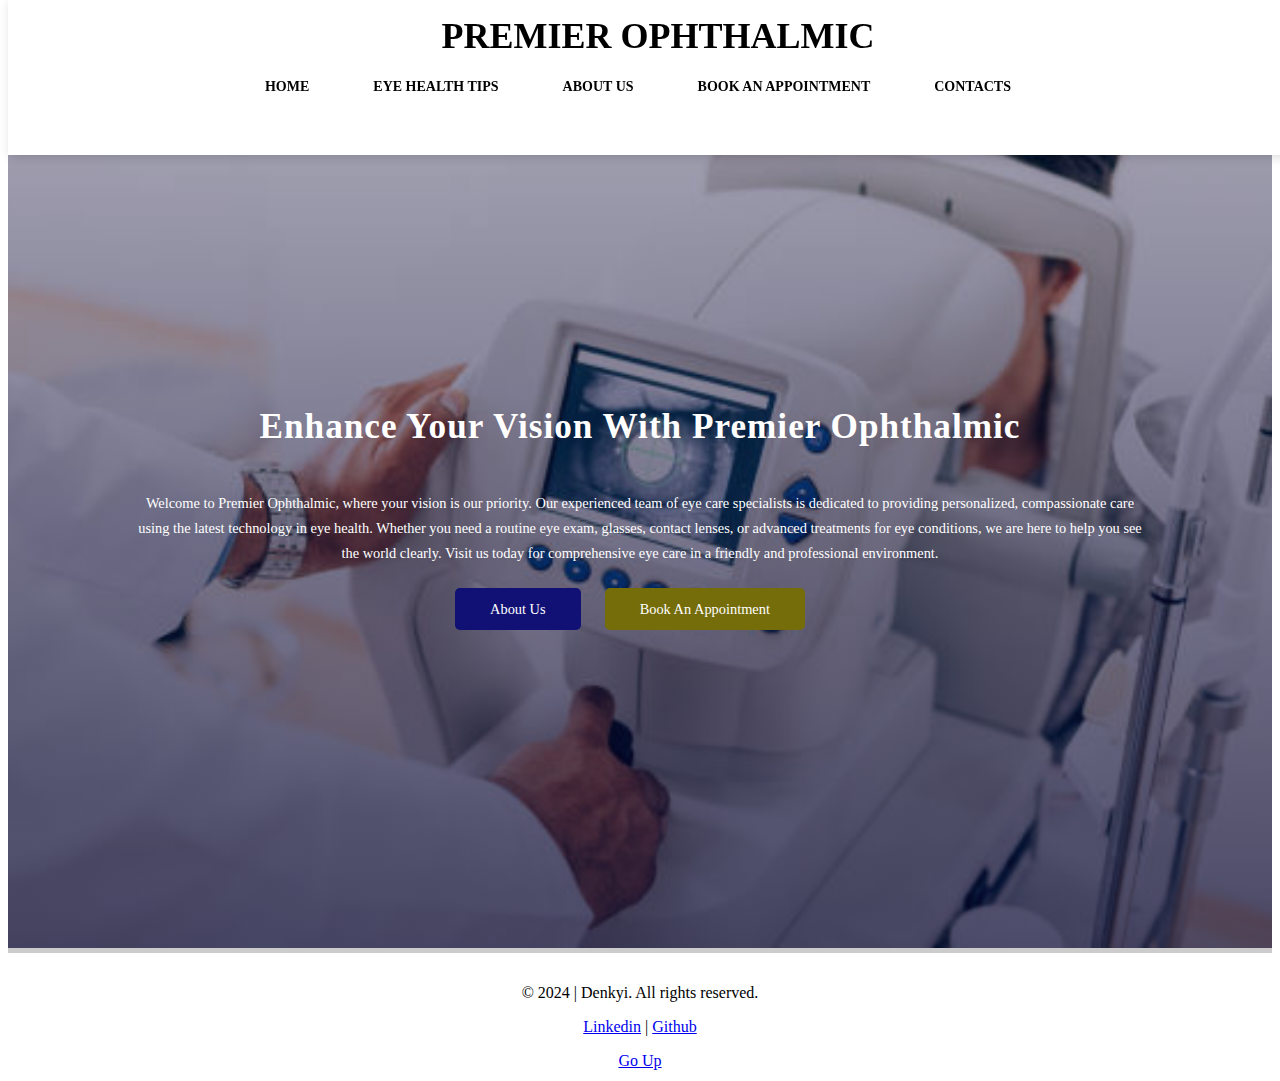
<file: index.html>
<!DOCTYPE html>
<html lang="en">
    <head>
        <title>Premier Ophthalmic Clinic</title>
        <link rel="icon" type="image/x-ico" href="./assets/favicon.ico">
        <meta charset="UTF-8">
        <meta name="viewport" content="width=device-width, initial-scale=1.0">
        <link rel="stylesheet" type="text/css" href="./styles.css"/>
    </head>
    <body>
        <!--Navigation --> 
            
        <nav>
            <!-- <img src="assets/newlogo.jpeg" alt="Premier Ophthalmic logo"> -->
            <h1>PREMIER OPHTHALMIC</h1>
            <div class="navigation">
                <ul>
                    <li><a  href="#Home">Home</a></li>
                    <li><a  href="eye_health_tips.html">Eye health Tips</a></li>
                    <li><a  href="about_us.html">About Us</a></li>
                    <li><a  href="book_appointment.html">Book an Appointment</a></li>
                    <li><a  href="contacts.html">Contacts</a></li>
                </ul>
            </div>
        </nav>
        <section id="Home">
            <h2 >Enhance Your Vision With Premier Ophthalmic</h2>
            <p>Welcome to Premier Ophthalmic, where your vision is our priority. Our experienced team of eye care specialists is dedicated to providing personalized, compassionate care using the latest technology in eye health. Whether you need a routine eye exam, glasses, contact lenses, or advanced treatments for eye conditions, we are here to help you see the world clearly. Visit us today for comprehensive eye care in a friendly and professional environment.</p>
            <div class="btn">
                <a class="blue" href="about_us.html">About Us</a>
                <a class= "yellow" href="book_appointment.html">Book An Appointment</a>
            </div>
        </section>          
        <footer>
            <p>© 2024 | Denkyi. All rights reserved. </p>
            <p><a href="https://linkedin.com/in/kojo-darko-denkyi-430968115" target="_blank">Linkedin</a> | <a href="https://github.com/dkdenkyi" target="_blank">Github</a></p>
            <a href="#Home">Go Up</a>
        </footer>
    </body> 
</html>
</file>
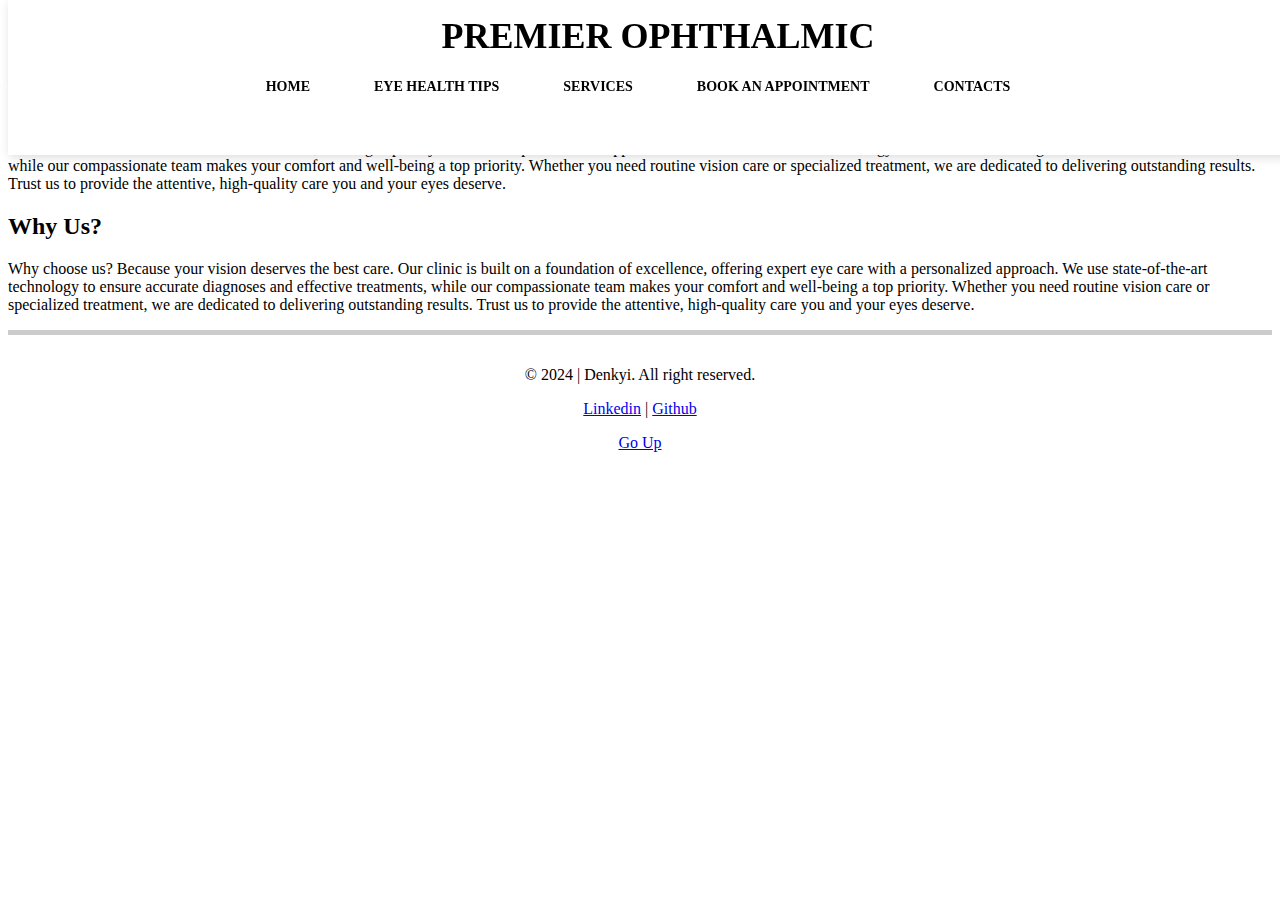
<file: about_us.html>
<!DOCTYPE html>
<html lang="en">
    <head>
        <title>Premier Ophthalmic Clinic</title>
        <link rel="icon" type="image/x-ico" href="./assets/favicon.ico">
        <meta charset="UTF-8">
        <meta name="viewport" content="width=device-width, initial-scale=1.0">
        <link rel="stylesheet" type="text/css" href="./styles.css"/>
    </head>
    <body>
          <!--Navigation --> 
            
          <nav>
            <!-- <img src="assets/newlogo.jpeg" alt="Premier Ophthalmic logo"> -->
            <h1>PREMIER OPHTHALMIC</h1>
            <div class="navigation">
                <ul>
                    <li><a  href="index.html">Home</a></li>
                    <li><a  href="eye_health_tips.html">Eye health Tips</a></li>
                    <li><a  href="services.html">Services</a></li>
                    <li><a  href="book_appointment.html">Book an Appointment</a></li>
                    <li><a  href="contacts.html">Contacts</a></li>
                </ul>
            </div>
        </nav>
          
            
                <section>
                    <h2>Who We Are</h2>
                    <p>At Premier Ophthalmic, we are a dedicated team of eye care professionals committed to improving and preserving your vision. With years of expertise and a passion for patient care, we offer a wide range of services—from routine eye exams to advanced treatments for complex eye conditions. Our clinic combines cutting-edge technology with a personal touch, ensuring that every patient receives the highest quality care in a comfortable and welcoming environment. Your vision matters to us, and we are here to support your eye health at every stage of life.<br><br>Our clinic is built on a foundation of excellence, offering expert eye care with a personalized approach. We use state-of-the-art technology to ensure accurate diagnoses and effective treatments, while our compassionate team makes your comfort and well-being a top priority. Whether you need routine vision care or specialized treatment, we are dedicated to delivering outstanding results. Trust us to provide the attentive, high-quality care you and your eyes deserve.
                    </p>
                </section>
                <section>
                    <h2>Why Us?</h2>
                    <p>Why choose us? Because your vision deserves the best care. Our clinic is built on a foundation of excellence, offering expert eye care with a personalized approach. We use state-of-the-art technology to ensure accurate diagnoses and effective treatments, while our compassionate team makes your comfort and well-being a top priority. Whether you need routine vision care or specialized treatment, we are dedicated to delivering outstanding results. Trust us to provide the attentive, high-quality care you and your eyes deserve.
                    </p>
                </section> 
          
        <footer>
            <p>© 2024 | Denkyi. All right reserved. </p>
            <p><a href="https://linkedin.com/in/kojo-darko-denkyi-430968115" target="_blank">Linkedin</a> | <a href="https://github.com/dkdenkyi" target="_blank">Github</a></p>
            <a href="#Home">Go Up</a>
        </footer>
    </body> 
</html>
</file>
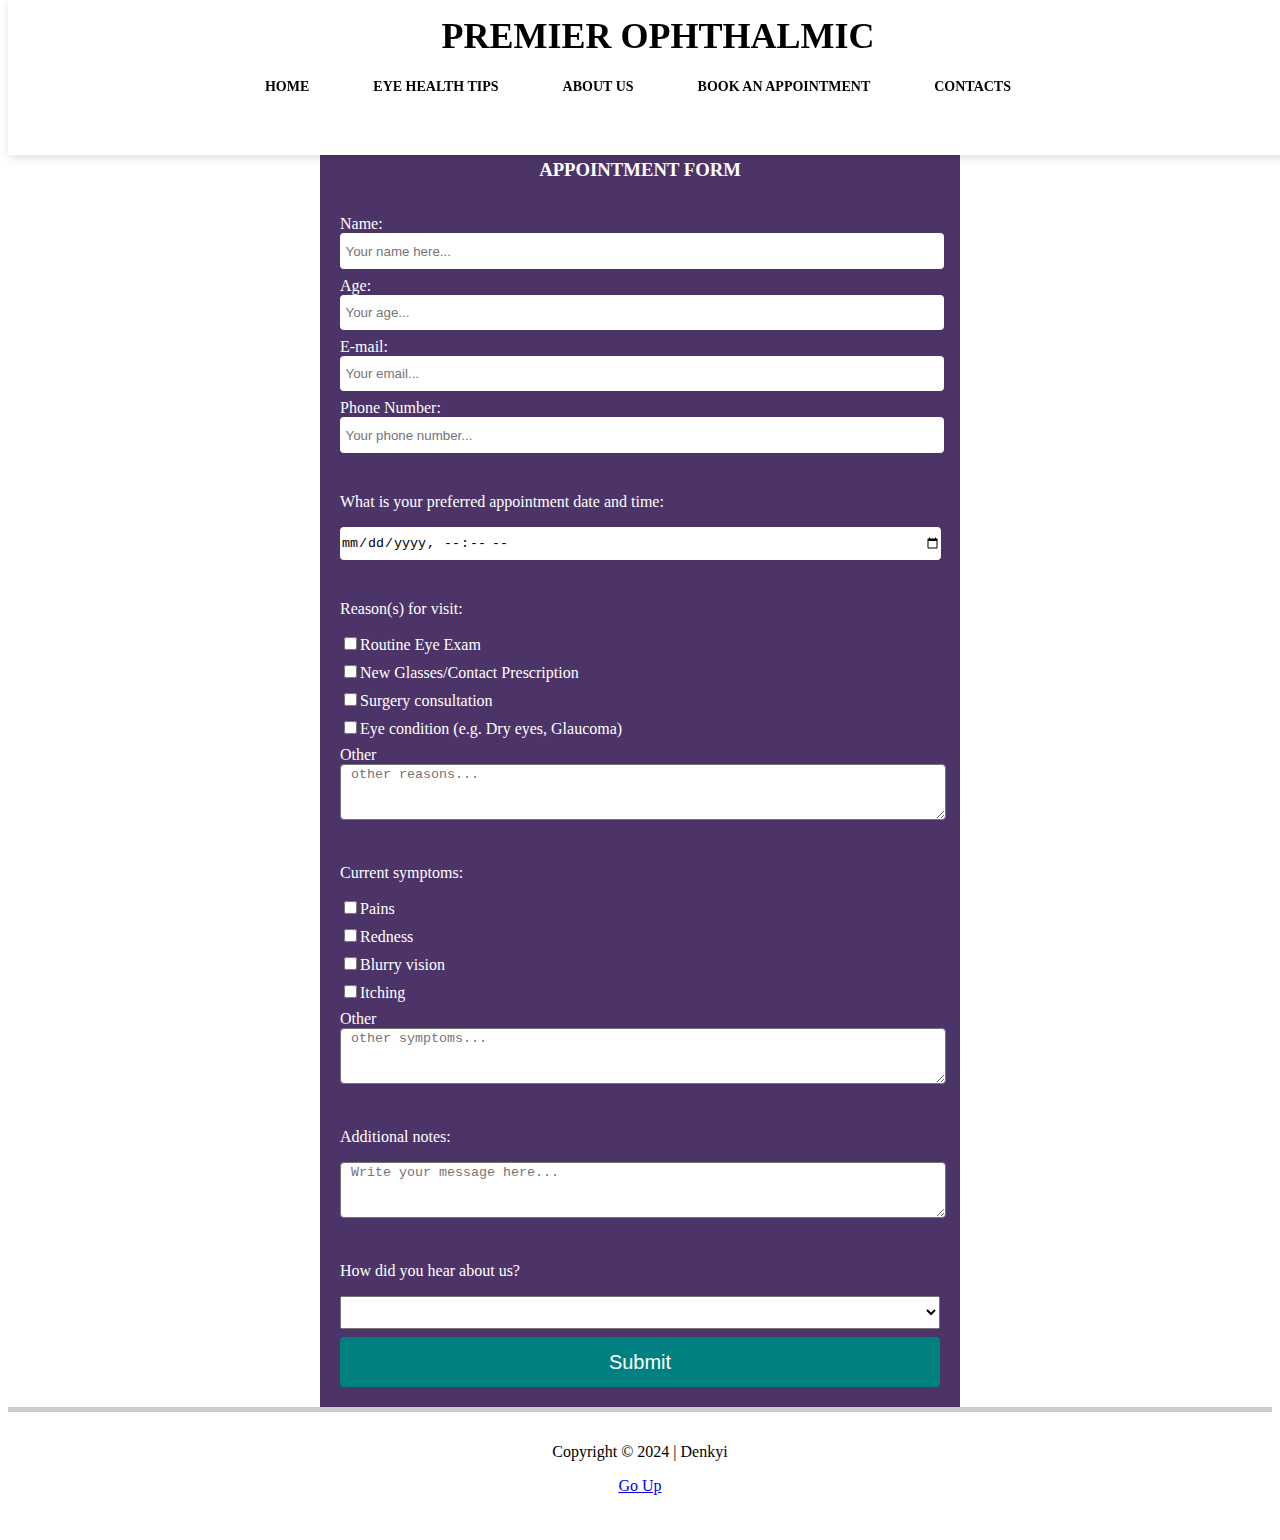
<file: book_appointment.html>
<!DOCTYPE html>
<html lang="en">
    <head>
        <title>Premier Ophthalmic Clinic</title>
        <link rel="icon" type="image/x-ico" href="./assets/favicon.ico">
        <meta charset="UTF-8">
        <meta name="viewport" content="width=device-width, initial-scale=1.0">
        <link rel="stylesheet" href="./styles.css"/>
    </head>
    <body>
          <!--Navigation --> 
            
          <nav>
            <!-- <img src="assets/newlogo.jpeg" alt="Premier Ophthalmic logo"> -->
            <h1>PREMIER OPHTHALMIC</h1>
            <div class="navigation">
                <ul>
                    <li><a  href="index.html">Home</a></li>
                    <li><a  href="eye_health_tips.html">Eye health Tips</a></li>
                    <li><a  href="about_us.html">About Us</a></li>
                    <li><a  href="book_appointment.html">Book an Appointment</a></li>
                    <li><a  href="contacts.html">Contacts</a></li>
                </ul>
            </div>
        </nav>
            <section id="Appointment">
                <form action="">
                    <h3>APPOINTMENT FORM</h3>
                    <fieldset>
                        <label for="full-name">Name:</label>
                        <input class="full" name="full-name" type="text" placeholder=" Your name here..." required/>

                        <label for="age">Age:</label>
                        <input class="full" name="age" type="number" placeholder=" Your age..." min="13" max="100" required/>

                        <label for="email">E-mail:</label>
                        <input class="full" name="email" type="email" placeholder=" Your email..." required/>

                        <label for="phone_number">Phone Number:</label>
                        <input class="full" name="phone-number" type="text" placeholder=" Your phone number..." required/>
                    </fieldset>
                    <fieldset>
                        <p>What is your preferred appointment date and time:</p>
                        <input class="full" name="appointment-date" type="datetime-local" required/>                       
                    </fieldset>
                    <fieldset>
                        <p>Reason(s) for visit:</p>
                        <label for="eye-exam"><input id="eye-exam" name="eye-exam" type="checkbox" value="1" />Routine Eye Exam</label>
                        <label for="new-glasses"><input id="new-glasses" name="new-glasses" type="checkbox" value="2"/>New Glasses/Contact Prescription</label>
                        <label for="surgery"><input id="surgery" name="surgery" type="checkbox" value="3"/>Surgery consultation</label>
                        <label for="eye-condition"><input id="eye-condition" name="eye-condition" type="checkbox" value="4"/>Eye condition (e.g. Dry eyes, Glaucoma)</label>
                        <label for="other">Other<textarea id="other" name="other" value="5" rows="3" cols="30" placeholder=" other reasons..."></textarea></label>
                    </fieldset>
                    <fieldset class="symptoms">
                        <p>Current symptoms:</p>
                        <div >
                            <label for="pains"><input id="pains" name="pains" type="checkbox" value="1"/>Pains</label>
                            <label for="redness"><input id="redness" name="redness" type="checkbox" value="2"/>Redness</label>
                            <label for="blurry-vision"><input id="blurry-vision" name="blurry-vision" type="checkbox" value="3"/>Blurry vision</label>
                            <label for="itching"><input id="itching" name="itching" type="checkbox" value="4"/>Itching</label>
                            <label for="other">Other<textarea id="other" name="other" value="5" rows="3" cols="30" placeholder=" other symptoms..."></textarea></label> 
                        </div>
                                         
                    </fieldset>       
                    <fieldset>
                        <p>Additional notes:</p>
                        <label for="message"><textarea id="reason" name="reason" placeholder=" Write your message here..." rows="3" cols="30" required></textarea></label>
                    </fieldset>
                    <fieldset>
                        <p>How did you hear about us?</p>
                        <select >
                            <option value=""></option>
                            <option value="1">Friend/Family</option>
                            <option value="2">Online Search</option>
                            <option value="3">Social media</option>
                            <option value="4">Referral</option>
                            <option value="5">Other</option>
                        </select>
                    </fieldset>
                    <input type="submit" value="Submit">
                </form>
            </section>
            
    </body>
    <footer>
        <p>Copyright © 2024 | Denkyi </p>
        <a href="#Home">Go Up</a>
    </footer>

</html>
</file>
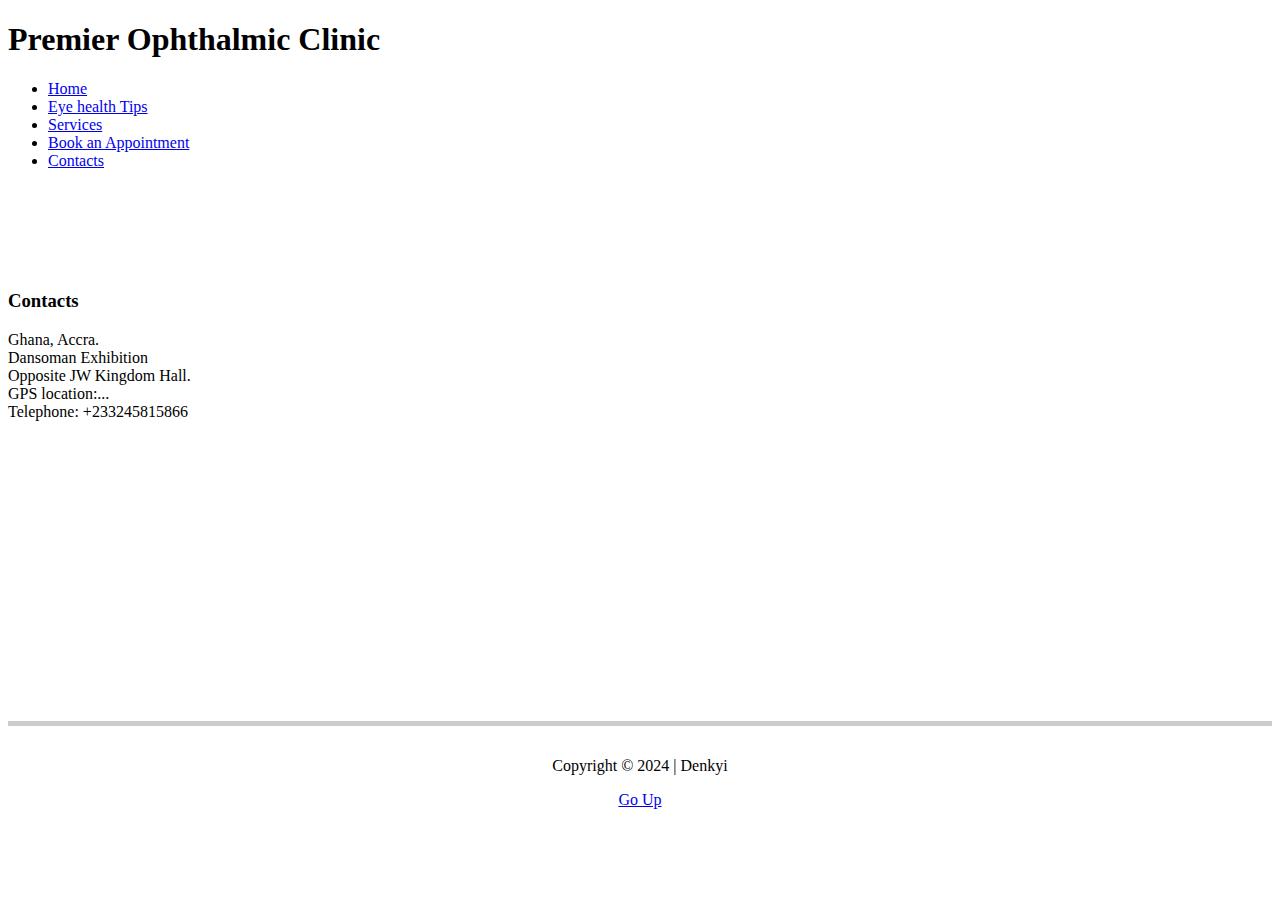
<file: contacts.html>
<!DOCTYPE html>
<html lang="en">
    <head>
        <title>Premier Ophthalmic Clinic</title>
        <link rel="icon" type="image/x-ico" href="./assets/favicon.ico">
        <meta charset="UTF-8">
        <meta name="viewport" content="width=device-width, initial-scale=1.0">
        <link rel="stylesheet" href="./styles.css"/>
    </head>
    <body>
        <header id="top">
            <h1>Premier Ophthalmic Clinic</h1>
            <ul id="menu">
                <li class="menu-list"><a class="menu-link" href="index.html">Home</a></li>
                <li class="menu-list"><a class="menu-link" href="eye_health_tips.html">Eye health Tips</a></li>
                <li class="menu-list"><a class="menu-link" href="services.html">Services</a></li>
                <li class="menu-list"><a class="menu-link" href="book_appointment.html">Book an Appointment</a></li>
                <li class="menu-list"><a class="menu-link" href="contacts.html">Contacts</a></li>
            </ul>
        </header>
        <main>
            <section id="Contacts">
                <h3>Contacts</h3>
                <p>Ghana, Accra. <br>Dansoman Exhibition<br> Opposite JW Kingdom Hall.<br>GPS location:...<br>Telephone: +233245815866</p>
            </section>
        </main>
    </body>
    <footer>
        <p>Copyright © 2024 | Denkyi </p>
        <a href="#top">Go Up</a>
    </footer>
</html>
</file>
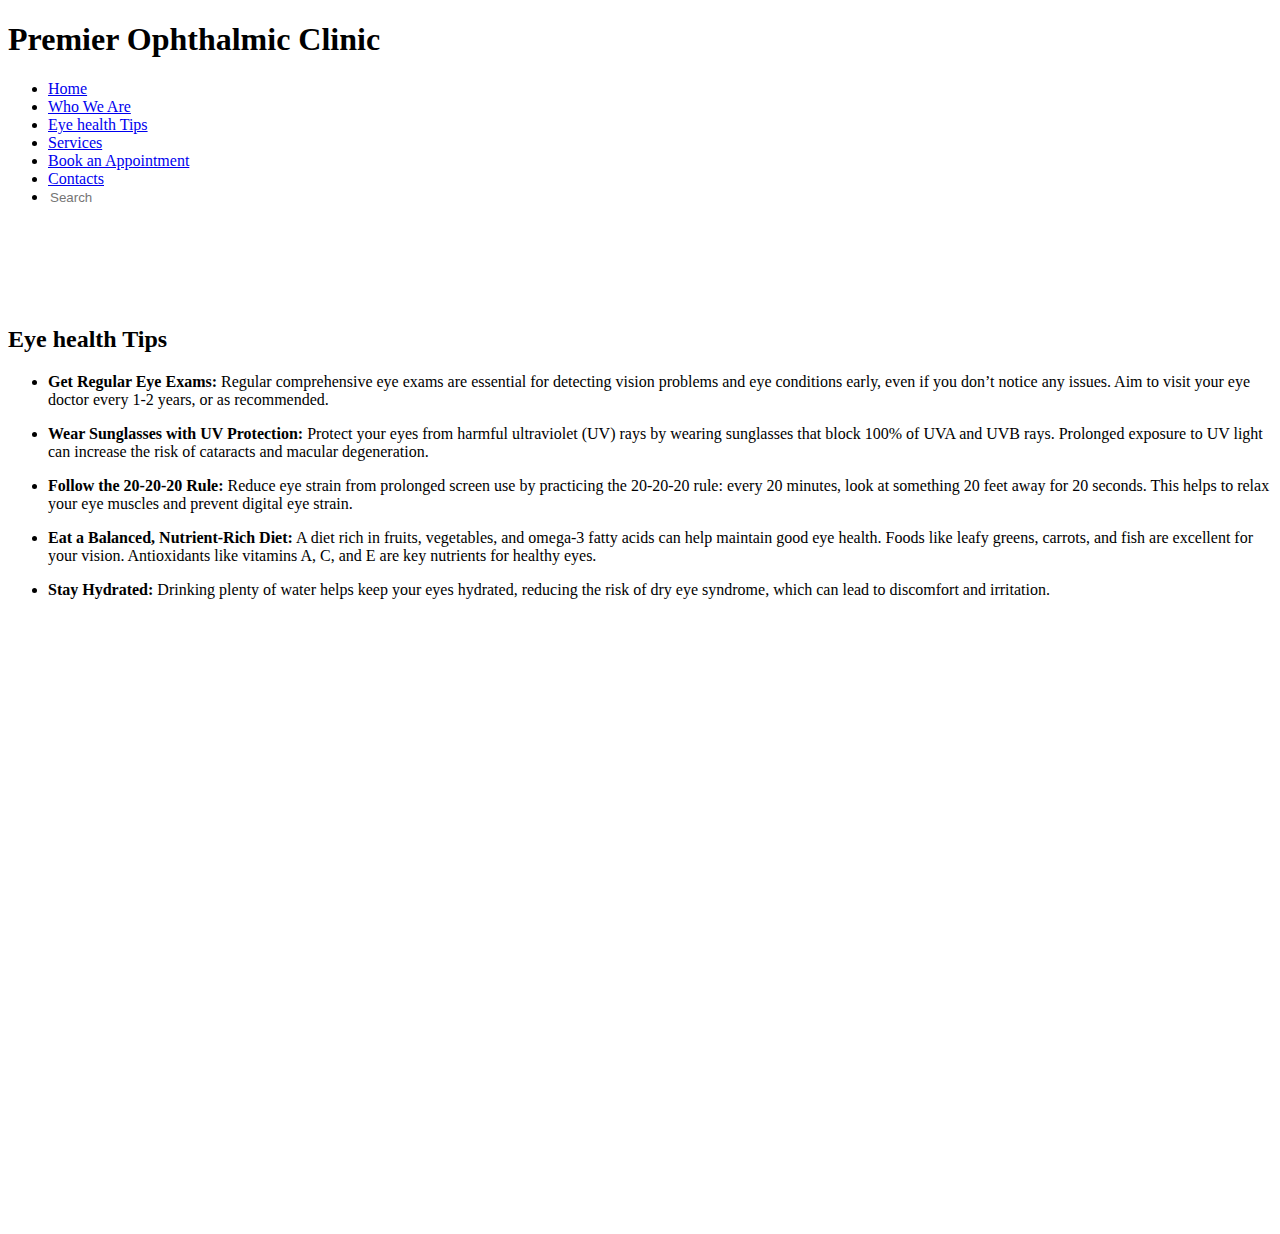
<file: eye_health_tips.html>
<!DOCTYPE html>
<html lang="en">
    <head>
        <title>Premier Ophthalmic Clinic</title>
        <meta charset="UTF-8">
        <meta name="viewport" content="width=device-width, initial-scale=1.0">
        <link rel="stylesheet" href="./styles.css"/>
    </head>
    <body>
        <header id="top">
            <h1>Premier Ophthalmic Clinic</h1>
            <ul id="menu">
                <li class="menu-list"><a class="menu-link" href="index.html">Home</a></li>
                <li class="menu-list"><a class="menu-link" href="who_we_are.html">Who We Are</a></li>
                <li class="menu-list"><a class="menu-link" href="eye_health_tips.html">Eye health Tips</a></li>
                <li class="menu-list"><a class="menu-link" href="services.html">Services</a></li>
                <li class="menu-list"><a class="menu-link" href="book_appointment.html">Book an Appointment</a></li>
                <li class="menu-list"><a class="menu-link" href="contacts.html">Contacts</a></li>
                <li class="menu-list"><input class="menu-link" type="search" id="search" name="search" placeholder="Search"></li>
            </ul>
        </header>
        <main>
            <section id="Eye-health">
                <h2>Eye health Tips</h2>
                <ul>
                    <li><p><b>Get Regular Eye Exams:</b> Regular comprehensive eye exams are essential for detecting vision problems and eye conditions early, even if you don’t notice any issues. Aim to visit your eye doctor every 1-2 years, or as recommended.</p></li>
                    <li><p><b>Wear Sunglasses with UV Protection:</b>
                        Protect your eyes from harmful ultraviolet (UV) rays by wearing sunglasses that block 100% of UVA and UVB rays. Prolonged exposure to UV light can increase the risk of cataracts and macular degeneration.</p></li>
                    <li><p><b>Follow the 20-20-20 Rule:</b>
                        Reduce eye strain from prolonged screen use by practicing the 20-20-20 rule: every 20 minutes, look at something 20 feet away for 20 seconds. This helps to relax your eye muscles and prevent digital eye strain.</p></li>
                    <li><p><b>Eat a Balanced, Nutrient-Rich Diet:</b>
                        A diet rich in fruits, vegetables, and omega-3 fatty acids can help maintain good eye health. Foods like leafy greens, carrots, and fish are excellent for your vision. Antioxidants like vitamins A, C, and E are key nutrients for healthy eyes.</p></li>
                    <li><p><b>Stay Hydrated:</b>
                        Drinking plenty of water helps keep your eyes hydrated, reducing the risk of dry eye syndrome, which can lead to discomfort and irritation.</p></li>
                </ul>
            </section>
        </main>
    </body>
</html>
</file>
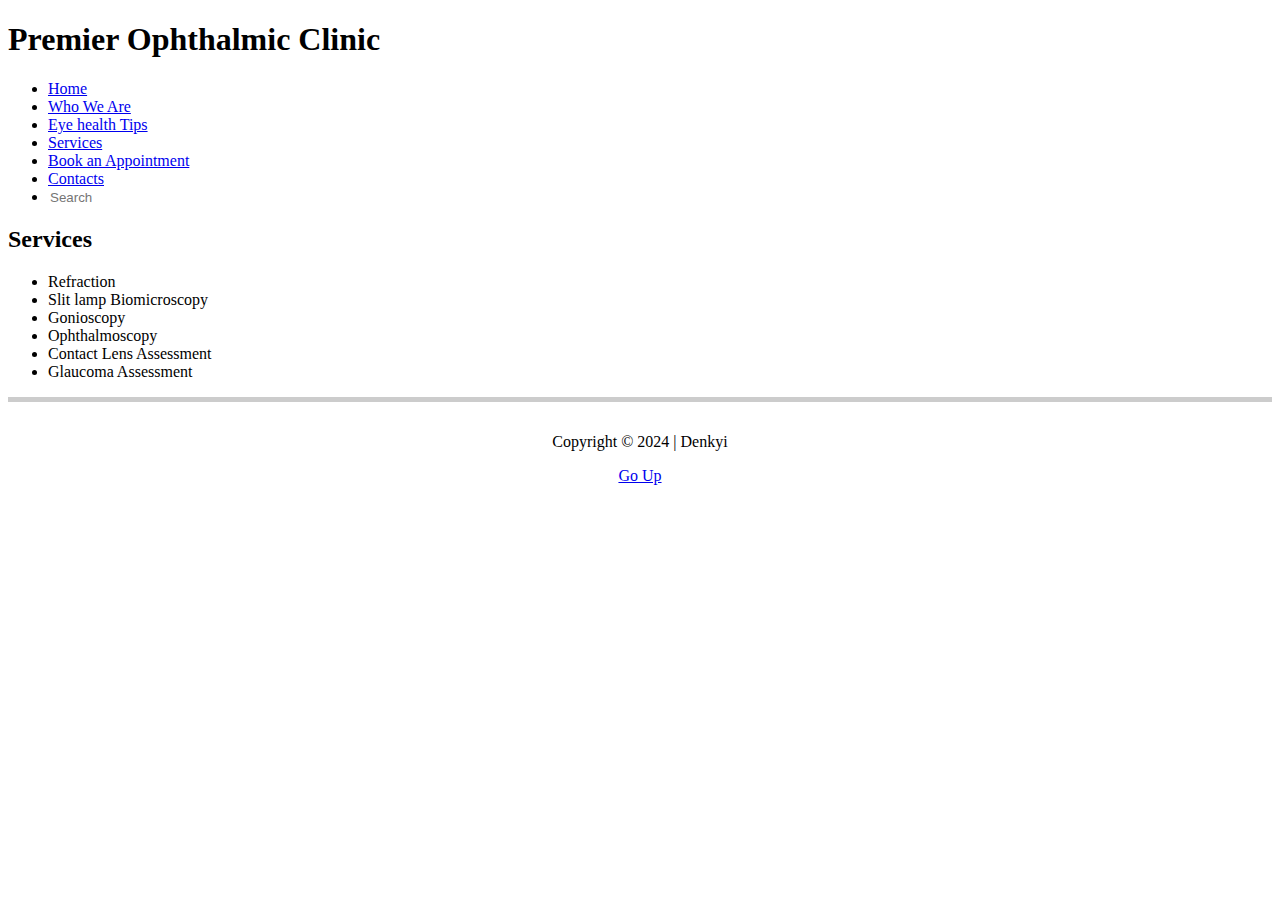
<file: services.html>
<!DOCTYPE html>
<html lang="en">
    <head>
        <title>Premier Ophthalmic Clinic</title>
        <meta charset="UTF-8">
        <meta name="viewport" content="width=device-width, initial-scale=1.0">
        <link rel="stylesheet" href="./styles.css"/>
    </head>
    <body>
        <header id="top">
            <h1>Premier Ophthalmic Clinic</h1>
            <ul id="menu">
                <li class="menu-list"><a class="menu-link" href="index.html">Home</a></li>
                <li class="menu-list"><a class="menu-link" href="who_we_are.html">Who We Are</a></li>
                <li class="menu-list"><a class="menu-link" href="eye_health_tips.html">Eye health Tips</a></li>
                <li class="menu-list"><a class="menu-link" href="services.html">Services</a></li>
                <li class="menu-list"><a class="menu-link" href="book_appointment.html">Book an Appointment</a></li>
                <li class="menu-list"><a class="menu-link" href="contacts.html">Contacts</a></li>
                <li class="menu-list"><input class="menu-link" type="search" id="search" name="search" placeholder="Search"></li>
            </ul>
        </header>
        <main>            
            <section id="Services">
                <h2>Services</h2>
                <ul>
                    <li>Refraction</li>
                    <li>Slit lamp Biomicroscopy</li>
                    <li>Gonioscopy</li>
                    <li>Ophthalmoscopy</li>
                    <li>Contact Lens Assessment</li>
                    <li>Glaucoma Assessment</li>
                </ul>

            </section>
        </main>
    </body>
    <footer>
        <p>Copyright © 2024 | Denkyi </p>
        <a href="#top">Go Up</a>
    </footer>
</html>
</file>
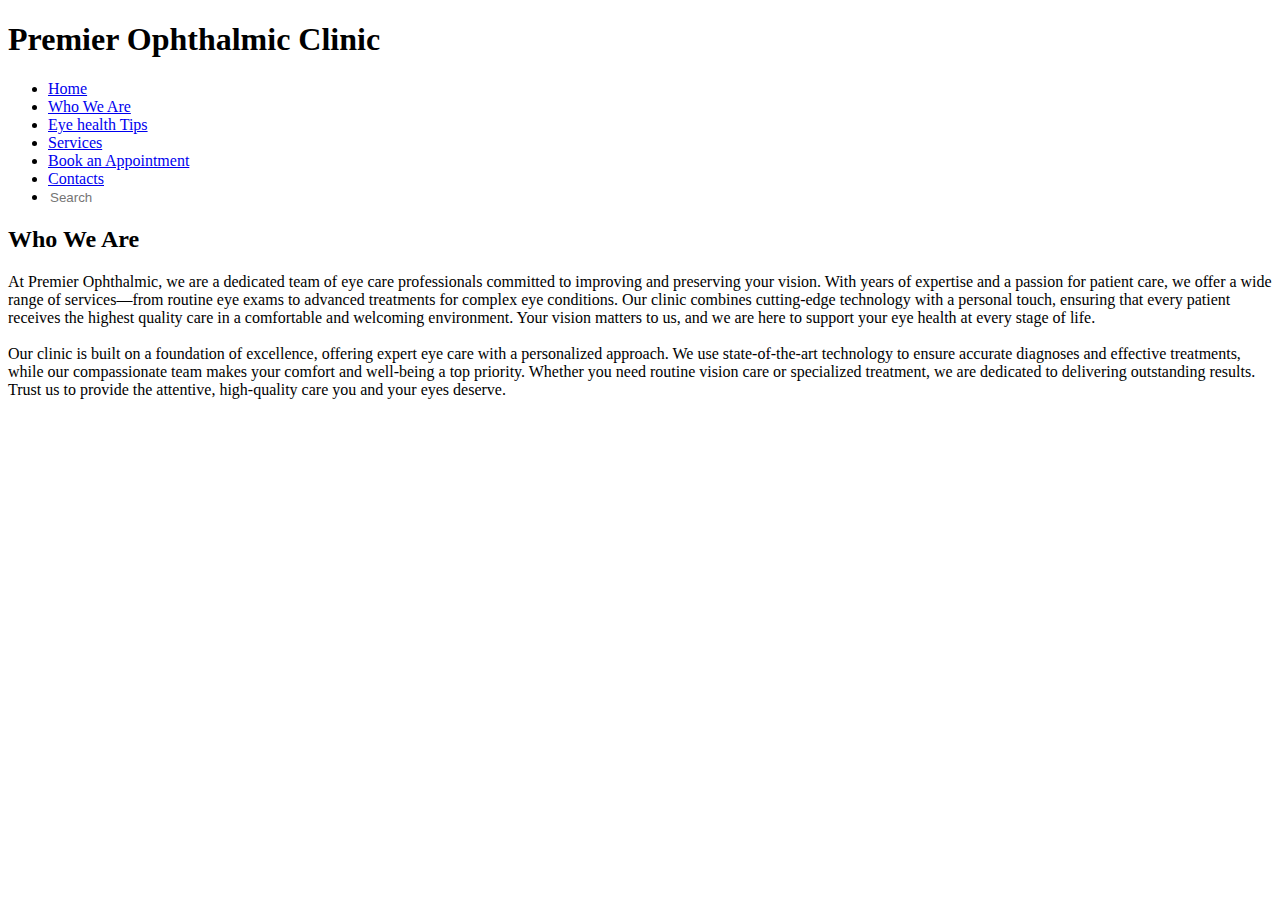
<file: who_we_are.html>
<!DOCTYPE html>
<html lang="en">
    <head>
        <title>Premier Ophthalmic Clinic</title>
        <meta charset="UTF-8">
        <meta name="viewport" content="width=device-width, initial-scale=1.0">
        <link rel="stylesheet" href="./styles.css"/>
    </head>
    <body>
        <header id="top">
            <h1>Premier Ophthalmic Clinic</h1>
            <ul id="menu">
                <li class="menu-list"><a class="menu-link" href="index.html">Home</a></li>
                <li class="menu-list"><a class="menu-link" href="who_we_are.html">Who We Are</a></li>
                <li class="menu-list"><a class="menu-link" href="eye_health_tips.html">Eye health Tips</a></li>
                <li class="menu-list"><a class="menu-link" href="services.html">Services</a></li>
                <li class="menu-list"><a class="menu-link" href="book_appointment.html">Book an Appointment</a></li>
                <li class="menu-list"><a class="menu-link" href="contacts.html">Contacts</a></li>
                <li class="menu-list"><input class="menu-link" type="search" id="search" name="search" placeholder="Search"></li>
            </ul>
        </header>
        <main>
            <section id="Who-We-Are">
                <h2>Who We Are</h2>
                <p>At Premier Ophthalmic, we are a dedicated team of eye care professionals committed to improving and preserving your vision. With years of expertise and a passion for patient care, we offer a wide range of services—from routine eye exams to advanced treatments for complex eye conditions. Our clinic combines cutting-edge technology with a personal touch, ensuring that every patient receives the highest quality care in a comfortable and welcoming environment. Your vision matters to us, and we are here to support your eye health at every stage of life.<br><br>Our clinic is built on a foundation of excellence, offering expert eye care with a personalized approach. We use state-of-the-art technology to ensure accurate diagnoses and effective treatments, while our compassionate team makes your comfort and well-being a top priority. Whether you need routine vision care or specialized treatment, we are dedicated to delivering outstanding results. Trust us to provide the attentive, high-quality care you and your eyes deserve.
                </p>
            </section>
        </main>
    </body>

</html>
</file>
<file: styles.css>
nav {
    position: fixed;
    width: 100%;
    height: 15vh;
    background-color: white;
    display: block;
    top: 0;
    bottom: 10px;
    justify-content: space-between;
    padding: 10px;
    align-items: center;
    box-shadow: 2px 2px 10px rgba(0, 0, 0, 0.15);
    text-align: center;
    z-index: 200;
    margin-top: 0px;
}


nav h1 { 
    cursor: pointer;
    margin-bottom: 0px;
    font-size: 36px;
    margin: 5px 5px auto;
} 

/* nav img {
    width: 250px;
    height: 15vh;
    cursor: pointer;
} */

nav .navigation ul {
    display: inline-block;
    color: inherit;
    text-align: center; 
    padding: 10px;
    margin-bottom: 50px;
    margin: 10px 5px auto;
}

nav .navigation ul li {
    display: inline-block;
   list-style: none;
   margin-right: 40px;
}

nav .navigation ul li a {
    text-decoration: none;
    font-size: 14px;
    color: inherit;
    text-transform: uppercase;
    transition: background-color 0.5s ease-in-out;
    font-weight: 600;
    padding: 10px;
}

nav .navigation ul li a:hover {
    color: white;
    background-color: rgb(11, 78, 60);
}

/* Home */
#Home {
    background-image: linear-gradient(rgba(9, 5, 54, 0.3), rgba(5,4,46,0.7)),url(assets/autorefractor.jpg);
    width: 100%;
    height: 100vh;
    background-size: cover;
    background-position: center;
    display: flex;
    flex-direction: column;
    justify-content: center;
    align-items: center;
    text-align: center;
    padding-top: 40px;
    /* margin-top: 50px; */
}

#Home h2 {
    color: white;
    font-size: 2.2rem;
    letter-spacing: 1px;
}

#Home p {
    width: 80%;
    color: white;
    font-size: 0.9rem;
    line-height: 25px;
}

#Home a {
    text-decoration: none;
    font-size: 0.9rem;
    padding: 13px 35px;
    background-color: white;
    border-radius: 5px;
    margin-right: 20px;
}

#Home .btn {
    margin-top: 20px;
    
} 

#Home .blue {
    color: white;
    background-color: rgb(16, 16, 117);
}

#Home .blue:hover {
    cursor: pointer;
    background-color: white;
    color: black;
}

#Home .yellow {
    color: white;
    background-color: rgb(116, 109, 10);
}

#Home .yellow:hover {
    cursor: pointer;
    background-color: white;
    color: black;
}
#Eye-health {
    /* background-image: linear-gradient(rgba(9, 5, 54, 0.2), rgba(5,4,46,0.3)),url(assets/healthy_eyes.jpg); */
    width: 100%;
    height: 100vh;
    background-size: cover;
    background-position: center;
}


#Eye-health {
    margin-top: 120px;
} 



#Appointment {
    margin-top: 120px;
}

#About-us {
    margin-top: 120px;
}


#Contacts {
    margin-top: 120px;
    margin-bottom: 300px;
}

footer {
    padding: 15px;
    border-top: 5px solid #ccc;
    text-align: center;
    height: 10vh;
}

.health-eyes {
    display: inline-block;
    border: 2px solid green;
}

form {
    width: 100%;
    max-width: 600px;
    min-width: 300px;
    margin: 0 auto;
    padding: 20px;
    background-color: rgba(56, 30, 88, 0.9);
    color: white;
}

fieldset {
    border: none;
    padding: 0.5rem 0;
    margin: 0.5rem 0;
    margin-bottom: 0px;
}

.symptoms {
    margin: 0.5rem 0;
    margin-bottom: 0px;
}

form h3 {
    text-align: center;
}

label {
    display: block;
    margin: 0.5rem 0;
    margin-bottom: 0px;
}

input {
    border: none;
}
input[class="full"], select, textarea {
    width: 100%;
    margin: 2px 20x 0 0;
    min-height: 2.5em;
  }
  
input, textarea {
    background-color: #ffffff;
    color: black;
    border-radius: 4px;
  }
  
input[type="submit"] {
    width:100%;
    height: 50px;
    background-color:teal;
    color: white;
    font-size: 20px;
}

input[type="submit"]:hover {
    transition: all 0.5s ease-in-out;
    color:#ffffff;
    background-color: aqua;
    cursor: pointer;
}  
textarea {
    height: 50px;
}
</file>
